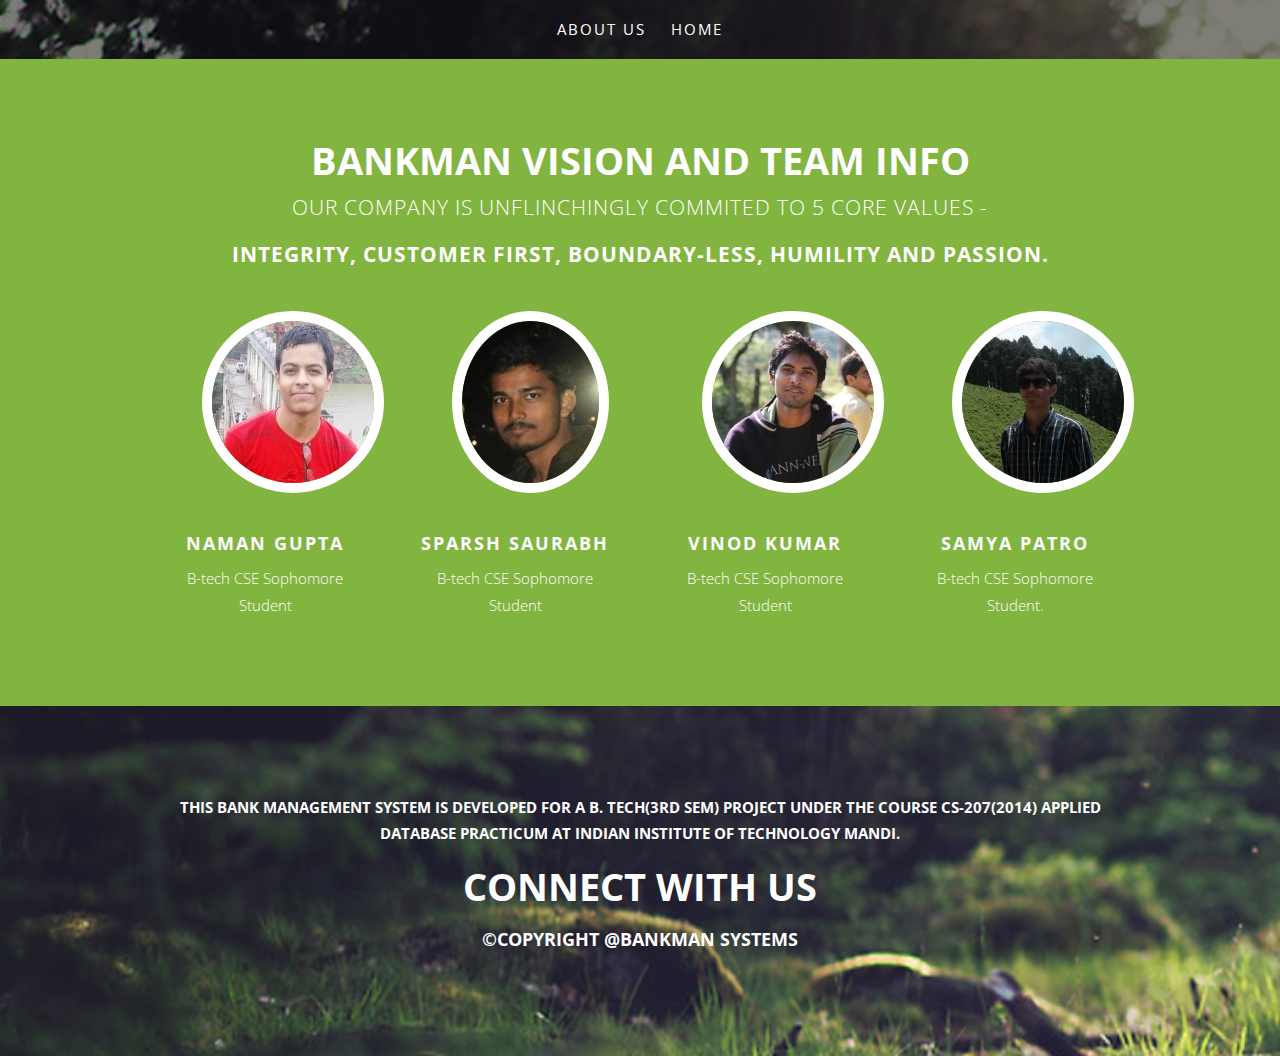
<file: about/index.html>
<!DOCTYPE HTML>
<!--
	Solarize by TEMPLATED
	templated.co @templatedco
	Released for free under the Creative Commons Attribution 3.0 license (templated.co/license)
-->
<html>
	<head>
		<title>About Us</title>
		<meta http-equiv="content-type" content="text/html; charset=utf-8" />
		<meta name="description" content="" />
		<meta name="keywords" content="" />
		<!--[if lte IE 8]><script src="css/ie/html5shiv.js"></script><![endif]-->
		<script src="js/jquery.min.js"></script>
		<script src="js/jquery.dropotron.min.js"></script>
		<script src="js/skel.min.js"></script>
		<script src="js/skel-layers.min.js"></script>
		<script src="js/init.js"></script>
		<noscript>
			<link rel="stylesheet" href="css/skel.css" />
			<link rel="stylesheet" href="css/style.css" />
		</noscript>
		<!--[if lte IE 8]><link rel="stylesheet" href="css/ie/v8.css" /><![endif]-->
	</head>
	<body class="homepage">

		<!-- Header Wrapper -->
			<div class="wrapper style1">
			
			<!-- Header -->
				<div id="header">
					<div class="container">
							
						<!-- Logo -->
							<h1><a href="#" id="logo">Moneta Bank</a></h1>
						
						<!-- Nav -->
							<nav id="nav">
								<ul>
									<li class="active"><a href="index.html">About Us</a></li>
										<li class="active"><a href="http://students.iitmandi.ac.in/~naman_g/BankMan_final/home.php">Home</a></li>
					</div>
				</div>
				
			
		<!-- Team -->
			<div class="wrapper style5">
				<section id="team" class="container">
					<header class="major">
						<h2>BankMan Vision and Team Info</h2>
						<span class="byline">Our company is unflinchingly commited to 5 core values -</span>
<b><span class="byline">Integrity, Customer First, Boundary-less, Humility and Passion.
</span></b>
					</header>
					<div class="row">
						<div class="3u">
							<a href="#" class="image"><img src="images/naman.jpg" alt=""></a>
							<h3>Naman Gupta</h3>
							<p>B-tech CSE Sophomore Student</p>
						</div>
						<div class="3u">
							<a href="#" class="image"><img src="images/sparsh.jpg" alt=""></a>
							<h3>Sparsh Saurabh</h3>
							<p>B-tech CSE Sophomore Student</p>
						</div>
						<div class="3u">
							<a href="#" class="image"><img src="images/vinod.jpg" alt=""></a>
							<h3>Vinod Kumar</h3>
							<p>B-tech CSE Sophomore Student</p>
						</div>
						<div class="3u">
							<a href="#" class="image"><img src="images/samya.jpg" alt=""></a>
							<h3>Samya Patro</h3>
							<p>B-tech CSE Sophomore Student.</p>
						</div>
					</div>
				</section>
			</div>

	<!-- Footer -->
		<div id="footer">
			<section class="container">
				<header class="major"><h4>This Bank Management System is developed for a B. Tech(3rd Sem) project under the course CS-207(2014) Applied Database Practicum at Indian Institute of Technology Mandi.<h4><br>
					<h2><a href="mailto:namangt68@gmail.com">Connect with us</a> 

</h2><br>
<h3>&#169;Copyright @BankMan Systems</h3>

				</header>
				
				<hr />
			</section>
					
		</div>
	
	</body>
</html>
</file>
<file: about/css/ie/v8.css>
/*
	Solarize by TEMPLATED
	templated.co @templatedco
	Released for free under the Creative Commons Attribution 3.0 license (templated.co/license)
*/

/* Header */

	#header {
		background: #4c4c4c;
	}

/* Wrapper */

	.wrapper.style5 .image img {
		position: relative;
		-ms-behavior: url("css/ie/PIE.htc");
	}

/* Dropotron */

	.dropotron {
		background: #4c4c4c;
	}

/* Copyright */

	#copyright .container {
		border-color: #303030;
	}
</file>
<file: about/css/skel.css>
/* Resets (http://meyerweb.com/eric/tools/css/reset/ | v2.0 | 20110126 | License: none (public domain)) */

	html,body,div,span,applet,object,iframe,h1,h2,h3,h4,h5,h6,p,blockquote,pre,a,abbr,acronym,address,big,cite,code,del,dfn,em,img,ins,kbd,q,s,samp,small,strike,strong,sub,sup,tt,var,b,u,i,center,dl,dt,dd,ol,ul,li,fieldset,form,label,legend,table,caption,tbody,tfoot,thead,tr,th,td,article,aside,canvas,details,embed,figure,figcaption,footer,header,hgroup,menu,nav,output,ruby,section,summary,time,mark,audio,video{margin:0;padding:0;border:0;font-size:100%;font:inherit;vertical-align:baseline;}article,aside,details,figcaption,figure,footer,header,hgroup,menu,nav,section{display:block;}body{line-height:1;}ol,ul{list-style:none;}blockquote,q{quotes:none;}blockquote:before,blockquote:after,q:before,q:after{content:'';content:none;}table{border-collapse:collapse;border-spacing:0;}body{-webkit-text-size-adjust:none}

/* Box Model */

	*, *:before, *:after {
		-moz-box-sizing: border-box;
		-webkit-box-sizing: border-box;
		box-sizing: border-box;
	}

/* Container */

	body {
		/* min-width: (containers) */
		min-width: 1200px;
	}

	.container {
		margin-left: auto;
		margin-right: auto;
		
		/* width: (containers) */
		width: 1200px;
	}

	/* Modifiers */
	





EMPLOYEE LOGIN

Employee ID: ￼
Password:      ￼

￼



		.container.small {
			/* width: (containers) * 0.75; */
			width: 900px;
		}

		.container.big {
			width: 100%;

			/* max-width: (containers) * 1.25; */
			max-width: 1500px;

			/* min-width: (containers); */
			min-width: 1200px;
		}

/* Grid */

	.\31 2u { width: 100% }
	.\31 1u { width: 91.6666666667% }
	.\31 0u { width: 83.3333333333% }
	.\39 u { width: 75% }
	.\38 u { width: 66.6666666667% }
	.\37 u { width: 58.3333333333% }
	.\36 u { width: 50% }
	.\35 u { width: 41.6666666667% }
	.\34 u { width: 33.3333333333% }
	.\33 u { width: 25% }
	.\32 u { width: 16.6666666667% }
	.\31 u { width: 8.3333333333% }
	.\-11u { margin-left: 91.6666666667% }
	.\-10u { margin-left: 83.3333333333% }
	.\-9u { margin-left: 75% }
	.\-8u { margin-left: 66.6666666667% }
	.\-7u { margin-left: 58.3333333333% }
	.\-6u { margin-left: 50% }
	.\-5u { margin-left: 41.6666666667% }
	.\-4u { margin-left: 33.3333333333% }
	.\-3u { margin-left: 25% }
	.\-2u { margin-left: 16.6666666667% }
	.\-1u { margin-left: 8.3333333333% }

	/* Rows */

		.row > * {
			float: left;
		}

		.row:after {
			content: '';
			display: block;
			clear: both;
			height: 0;
		}

		.row:first-child > * {
			padding-top: 0 !important;
		}

		/* Normal */

			.row > * {
				/* padding-left: (gutters) */
				padding-left: 40px;
			}

			.row + .row > * {
				/* padding: (gutters) 0 0 (gutters) */
				padding: 40px 0 0 40px;
			}

			.row {
				/* margin-left: -(gutters) */
				margin-left: -40px;
			}

		/* Flush */

			.row.flush > * {
				padding-left: 0;
			}

			.row + .row.flush > * {
				padding: 0;
			}

			.row.flush {
				margin-left: 0;
			}

		/* Quarter */

			.row.quarter > * {
				/* padding-left: (gutters * 0.25) */
				padding-left: 10px;
			}

			.row + .row.quarter > * {
				/* padding: (gutters * 0.25) 0 0 (gutters * 0.25) */
				padding: 10px 0 0 10px;
			}

			.row.quarter {
				/* margin-left: -(gutters * 0.25) */
				margin-left: -10px;
			}

		/* Half */

			.row.half > * {
				/* padding-left: (gutters * 0.5) */
				padding-left: 20px;
			}

			.row + .row.half > * {
				/* padding: (gutters * 0.5) 0 0 (gutters * 0.5) */
				padding: 20px 0 0 20px;
			}

			.row.half {
				/* margin-left: -(gutters * 0.5) */
				margin-left: -20px;
			}

		/* One and (a) Half */

			.row.oneandhalf > * {
				/* padding-left: (gutters * 1.5) */
				padding-left: 60px;
			}

			.row + .row.oneandhalf > * {
				/* padding: (gutters * 1.5) 0 0 (gutters * 1.5) */
				padding: 60px 0 0 60px;
			}

			.row.oneandhalf {
				/* margin-left: -(gutters * 1.5) */
				margin-left: -60px;
			}

		/* Double */

			.row.double > * {
				/* padding-left: (gutters * 2) */
				padding-left: 80px;
			}

			.row + .row.double > * {
				/* padding: (gutters * 2) 0 0 (gutters * 2) */
				padding: 80px 0 0 80px;
			}

			.row.double {
				/* margin-left: -(gutters * 2) */
				margin-left: -80px;
			}
</file>
<file: about/css/style.css>
@import url("font-awesome.min.css");
@import url("http://fonts.googleapis.com/css?family=Open+Sans:300,400,600,700,800");

/*
	Solarize by TEMPLATED
	templated.co @templatedco
	Released for free under the Creative Commons Attribution 3.0 license (templated.co/license)
*/

/* Basic */

	body {
		background: #222222;
	}

		body.loading * {
			-moz-transition: none !important;
			-webkit-transition: none !important;
			-o-transition: none !important;
			-ms-transition: none !important;
			transition: none !important;
			-moz-animation: none !important;
			-webkit-animation: none !important;
			-o-animation: none !important;
			-ms-animation: none !important;
			animation: none !important;
		}

	body, input, select, textarea {
		color: #555555;
		font-family: 'Open Sans', sans-serif;
		font-size: 12pt;
		font-weight: 300;
		line-height: 1.65em;
	}

	a {
		color: #82b440;
		text-decoration: underline;
	}

	strong, b {
		font-weight: 700;
	}

	em, i {
		font-style: italic;
	}

	p, ul, ol, dl, table, blockquote {
		margin: 0 0 2em 0;
	}

	p {
		line-height: 1.8em;
	}

		p.medium {
			font-size: 1.4em;
		}

	h1, h2, h3, h4, h5, h6 {
		color: inherit;
		font-weight: 700;
	}

		h1 a, h2 a, h3 a, h4 a, h5 a, h6 a {
			color: inherit;
			text-decoration: none;
		}

	h2 {
		font-size: 1.5em;
	}

	h3 {
		font-size: 1.25em;
	}

	sub {
		font-size: 0.8em;
		position: relative;
		top: 0.5em;
	}

	sup {
		font-size: 0.8em;
		position: relative;
		top: -0.5em;
	}

	hr {
		border-top: solid 1px #82b440;
		border: 0;
		margin-bottom: 1.5em;
	}

	blockquote {
		border-left: solid 0.5em #82b440;
		font-style: italic;
		padding: 1em 0 1em 2em;
	}

	section.special, article.special {
		text-align: center;
	}

	header.major {
		padding-bottom: 3em;
		text-align: center;
		text-transform: uppercase;
	}

		header.major h2 {
			font-size: 2.6em;
			font-weight: 700;
		}

		header.major .byline {
			display: block;
			padding-top: 1em;
			letter-spacing: 1px;
			font-size: 1.4em;
		}

	footer > :last-child {
		margin-bottom: 0;
	}

	footer.major {
		padding-top: 3em;
	}

/* Form */

	input[type="text"],
	input[type="password"],
	input[type="email"],
	textarea {
		-moz-appearance: none;
		-webkit-appearance: none;
		-o-appearance: none;
		-ms-appearance: none;
		appearance: none;
		background: none;
		border: solid 1px #82b440;
		color: inherit;
		display: block;
		outline: 0;
		padding: 0.75em;
		text-decoration: none;
		width: 100%;
	}

		input[type="text"]:focus,
		input[type="password"]:focus,
		input[type="email"]:focus,
		textarea:focus {
			border-color: #82b440;
		}

	input[type="text"],
	input[type="password"],
	input[type="email"] {
		line-height: 1em;
	}

	::-webkit-input-placeholder {
		color: inherit;
		opacity: 0.5;
		position: relative;
		top: 3px;
	}

	:-moz-placeholder {
		color: inherit;
		opacity: 0.5;
	}

	::-moz-placeholder {
		color: inherit;
		opacity: 0.5;
	}

	:-ms-input-placeholder {
		color: inherit;
		opacity: 0.5;
	}

	.formerize-placeholder {
		color: rgba(85, 85, 85, 0.5) !important;
	}

/* Image */

	.image {
		border: 0;
		position: relative;
	}

		.image.fit {
			display: block;
		}

			.image.fit img {
				display: block;
				width: 100%;
			}

		.image.feature {
			display: block;
			margin: 0 0 2em 0;
		}

			.image.feature img {
				display: block;
				width: 100%;
			}

/* Icon */

	.icon {
		position: relative;
	}

		.icon:before {
			content: "";
			-moz-osx-font-smoothing: grayscale;
			-webkit-font-smoothing: antialiased;
			font-family: FontAwesome;
			font-style: normal;
			font-weight: normal;
			text-transform: none !important;
		}

		.icon > .label {
			display: none;
		}

/* Lists */

	ol.default {
		list-style: decimal;
		padding-left: 1.25em;
	}

		ol.default li {
			padding-left: 0.25em;
		}

	ul.default {
		margin: 0;
		padding: 0;
		list-style: none;
	}

		ul.default li {
			padding: 0.40em 0em;
		}

	ul.icons {
		cursor: default;
		padding-bottom: 2em;
	}

		ul.icons li {
			display: inline-block;
			line-height: 1em;
			padding: 0.5em 1em;
		}

			ul.icons li:first-child {
				padding-left: 0;
			}

			ul.icons li span {
				display: none;
			}

			ul.icons li a {
				text-decoration: none;
				font-size: 2em;
				color: inherit;
				opacity: 0.2;
				-moz-transition: all 0.35s ease-in-out;
				-webkit-transition: all 0.35s ease-in-out;
				-o-transition: all 0.35s ease-in-out;
				-ms-transition: all 0.35s ease-in-out;
				transition: all 0.35s ease-in-out;
			}

			ul.icons li a:hover {
				color: inherit;
				opacity: 1;
			}

	ul.actions {
		cursor: default;
	}

		ul.actions:last-child {
			margin-bottom: 0;
		}

		ul.actions li {
			display: inline-block;
			padding: 0 0 0 1.5em;
		}

			ul.actions li:first-child {
				padding: 0;
			}

		ul.actions.vertical li {
			display: block;
			padding: 1.5em 0 0 0;
		}

			ul.actions.vertical li:first-child {
				padding: 0;
			}

	ul.special-icons {
		margin: 0em;
		padding: 0em;
	}

		ul.special-icons > li {
			position: relative;
			padding: 0.50em 0em 0.50em 0em;
		}

		ul.special-icons > li:before {
			position: absolute;
			left: 0;
			top: 2em;
			display: block;
			background: none;
			font-size: 2em;
			border-radius: 5px;
		}

		ul.special-icons > li:first-child {
			border-top: none;
		}

		ul.special-icons h3 {
			margin-bottom: 0.80em;
			line-height: 2em;
			text-transform: uppercase;
			font-weight: 700;
			font-size: 1.2em;
		}

		ul.special-icons span {
			line-height: 190%;
		}

		ul.special-icons .fa {
			float: left;
			display: inline-block;
			padding-right: 1em;
			font-size: 1.4em;
			color: #82b440;
		}

		ul.special-icons p {
			padding-left: 2.7em;
		}

/* Tables */

	table {
		width: 100%;
	}

		table.default {
			width: 100%;
		}

			table.default tbody tr {
				border-bottom: solid 1px #82b440;
			}

			table.default td {
				padding: 0.5em 1em 0.5em 1em;
			}

			table.default th {
				font-weight: 700;
				padding: 0.5em 1em 0.5em 1em;
				text-align: left;
			}

			table.default thead {
				background: #555555;
				color: #fff;
			}

/* Button */

	input[type="submit"],
	input[type="reset"],
	input[type="button"],
	.button {
		-moz-appearance: none;
		-webkit-appearance: none;
		-o-appearance: none;
		-ms-appearance: none;
		appearance: none;
		background: none;
		border-radius: none;
		border: 2px solid;
		border-color: #82b440;
		color: #82b440;
		cursor: pointer;
		display: inline-block;
		padding: 0.90em 1.2em;
		letter-spacing: 1px;
		text-align: center;
		text-decoration: none;
		text-transform: uppercase;
		font-size: 1.4em;
		-moz-transition: all 0.35s ease-in-out;
		-webkit-transition: all 0.35s ease-in-out;
		-o-transition: all 0.35s ease-in-out;
		-ms-transition: all 0.35s ease-in-out;
		transition: all 0.35s ease-in-out;
	}

		input[type="submit"]:hover,
		input[type="reset"]:hover,
		input[type="button"]:hover,
		.button:hover {
			background: #82b440;
			color: white;
		}

		input[type="submit"].alt,
		input[type="reset"].alt,
		input[type="button"].alt,
		.button.alt {
			border-color: inherit;
			color: inherit;
		}

			input[type="submit"].alt:hover,
			input[type="reset"].alt:hover,
			input[type="button"].alt:hover,
			.button.alt:hover {
				background: white;
				color: #82b440;
			}

		input[type="submit"].fit,
		input[type="reset"].fit,
		input[type="button"].fit,
		.button.fit {
			width: 100%;
		}

		input[type="submit"].small,
		input[type="reset"].small,
		input[type="button"].small,
		.button.small {
			font-size: 0.8em;
		}

/* Wrapper */

	.wrapper {
		padding: 6em 0em 4em 0em;
	}

		.wrapper.style1 {
			padding: 0em;
			background: #222222 url(../images/banner.jpg) no-repeat;
			background-size: cover;
		}

		.wrapper.style2 {
			background: #f2f2f2;
		}

			.wrapper.style2 .major {
				text-align: left !important;
			}

				.wrapper.style2 .major h2 {
					display: block;
					margin-bottom: 0.70em;
					letter-spacing: 1px;
					line-height: 1.4em;
					text-transform: uppercase;
					font-size: 1.8em;
					font-weight: 400;
				}

				.wrapper.style2 .major .byline {
					letter-spacing: normal;
					line-height: 1.6em;
					text-transform: capitalize;
					font-size: 1.4em;
				}

			.wrapper.style2 h3 {
				display: block;
				margin-bottom: 1em;
				letter-spacing: 1px;
				line-height: 1.4em;
				text-transform: uppercase;
				font-size: 1.6em;
				font-weight: 400;
			}

		.wrapper.style3 {
			padding-bottom: 6em;
			background: #82b440;
			text-align: center;
			color: white;
		}

			.wrapper.style3 .container {
				padding-left: 6em;
				padding-right: 6em;
			}

			.wrapper.style3 p {
				font-size: 1.6em;
			}

		.wrapper.style4 {
			background: white;
		}

		.wrapper.style5 {
			background: #82b440;
			text-align: center;
			color: white;
		}

			.wrapper.style5 .image {
				display: block;
				width: 60%;
				margin: 0em auto 2em auto;
			}

				.wrapper.style5 .image img {
					border-radius: 50%;
					border: 10px solid;
					border-color: white;
				}

/* Header */

	#header {
		color: white;
		height: 4em;
		background: rgba(0, 0, 0, 0.5);
	}

		#header .container {
			position: relative;
		}

	.homepage #logo {
		display: none;
	}

	.homepage #nav {
		position: static;
		right: none;
		text-align: center;
	}

	#logo {
		line-height: 2em;
		letter-spacing: 2px;
		text-transform: uppercase;
		font-size: 2em;
		font-weight: 400;
	}

		#logo h1 {
			display: inline-block;
			margin: 0;
			padding: 0;
		}

		#logo a {
			color: inherit;
		}

	#nav {
		position: absolute;
		top: 0;
		right: 0;
	}

		#nav > ul {
			margin: 0;
		}

			#nav > ul > li {
				border-radius: 4px;
				display: inline-block;
				margin-left: 0.5em;
				padding: 0 0.5em;
			}

				#nav > ul > li a {
					color: inherit;
					line-height: 4em;
					letter-spacing: 2px;
					text-decoration: none;
					text-transform: uppercase;
					font-weight: 400;
					font-size: 1em;
				}

				#nav > ul > li:first-child {
					margin-left: 0;
				}

				#nav > ul > li.active a {
					color: white;
				}

				#nav > ul > li > ul {
					display: none;
				}

/* Dropotron */

	.dropotron {
		top: 2em;
		background: rgba(32, 32, 32, 0.75);
		border-radius: 4px;
		color: inherit;
		min-width: 12em;
		padding: 1em 0;
		color: white;
	}

		.dropotron > li {
			line-height: 2em;
			padding: 0 1em;
		}

			.dropotron > li > a {
				color: inherit;
				letter-spacing: 2px;
				text-decoration: none;
				text-transform: uppercase;
			}

			.dropotron > li.active > a, .dropotron > li:hover > a {
				color: inherit;
			}

		.dropotron.level-0 {
			border-radius: 0 0 4px 4px;
			font-size: 1em;
			margin-left: -0.5em;
		}

/* Banner */

	#banner {
		padding: 6em 0em 3em 0em;
		text-align: center;
		text-transform: uppercase;
		color: white;
	}

		#banner .container {
			padding: 0em 8em;
		}

		#banner h2 {
			display: inline-block;
			padding: 0.50em 0.30em;
			background: #82b440;
			font-size: 3em;
			font-weight: 400;
		}

		#banner span, #banner p {
			display: block;
			letter-spacing: 1px;
			text-transform: uppercase;
			font-size: 1.6em;
			font-weight: 300;
		}

		#banner span {
			padding: 1em 0em;
		}

/* Main */

	#main {
		padding: 4em 0;
	}

		#main #content .major, #main #sidebar .major {
			text-align: left;
		}

		#main #sidebar section {
			margin-top: 4em;
		}

			#main #sidebar section:first-child {
				margin-top: 0;
			}

		#main #sidebar .major {
			padding-bottom: 2em;
		}

			#main #sidebar .major h2 {
				font-size: 1.8em;
			}

/* Footer */

	#footer {
		padding: 6em 0 2em 0;
		text-align: center;
		color: white;
	}

		#footer hr {
			border-bottom: 1px solid;
			border-color: inherit;
			opacity: .05;
		}

		#footer .major h2 {
			color: inherit;
		}

		#footer .major .byline {
			color: inherit;
			opacity: .4;
		}

		#footer .copyright {
			margin-top: 3em;
			text-align: center;
		}

/* Copyright */

	#copyright {
		position: relative;
		text-transform: uppercase;
		text-align: center;
		padding: 3em 0em 3em 0em;
		color: inherit;
		opacity: .40;
	}

		#copyright a {
			text-decoration: none;
			color: inherit;
		}

/* Extra */

	#extra1 h2 {
		display: block;
		margin-bottom: 1em;
		letter-spacing: 1px;
		line-height: 1.4em;
		text-transform: uppercase;
		font-size: 1.8em;
		font-weight: 400;
	}

	#extra1 h3 {
		display: block;
		margin-bottom: 1em;
		letter-spacing: 1px;
		line-height: 1.4em;
		text-transform: uppercase;
		font-size: 1.6em;
		font-weight: 400;
	}

/* Team */

	#team h3 {
		margin-bottom: 0.50em;
		letter-spacing: 2px;
		text-transform: uppercase;
		font-weight: 700;
	}
</file>
